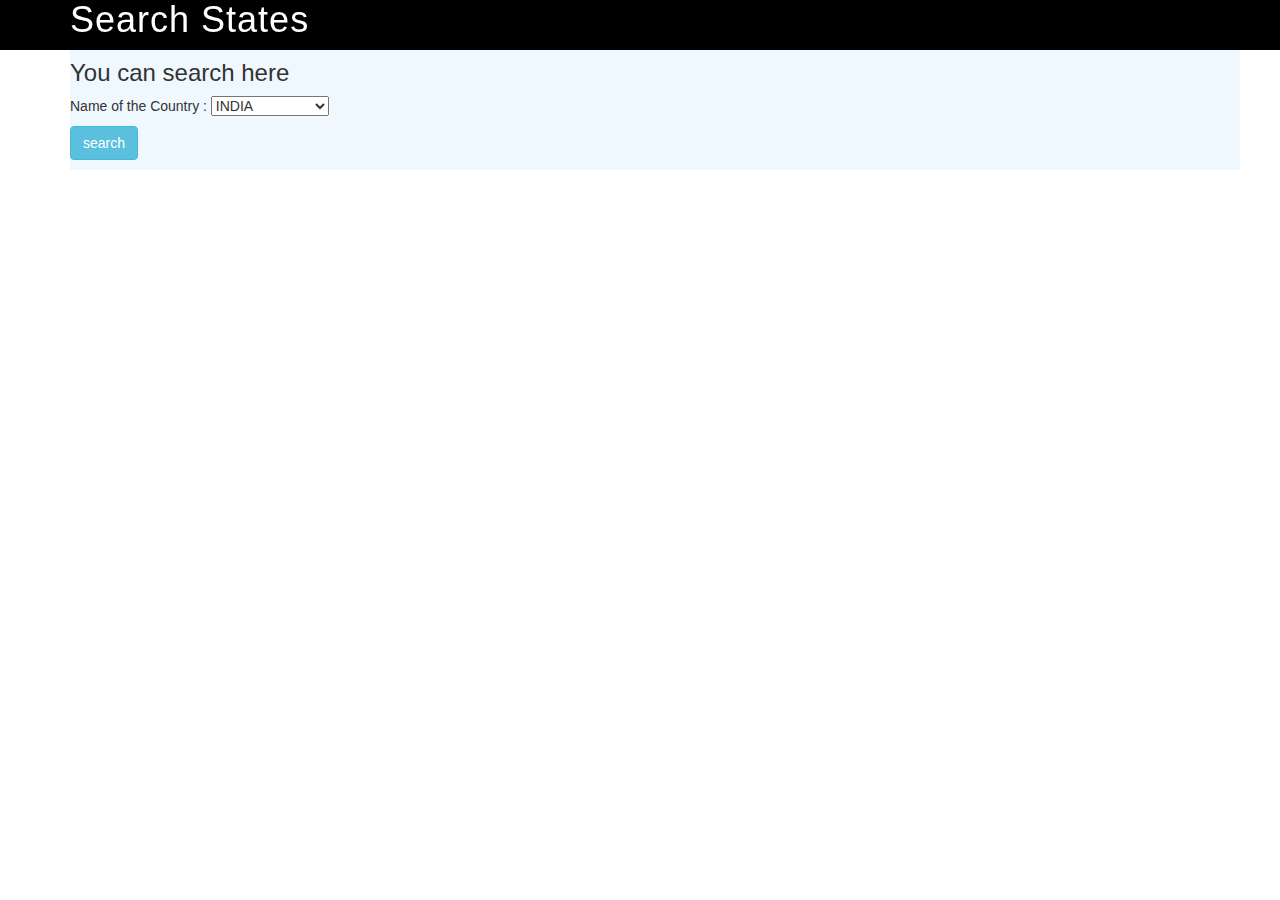
<file: CountryAssign/public/index.html>
<!doctype html>
<html lang="en">

<head>
    <link href="bootstrap/css/bootstrap.min.css" rel="stylesheet">
    <link rel="stylesheet" href="includes/css/styles.css">
</head>

<body>
    <div class="container" id="main">
        <div class="navbar navbar-fixed-top" id="header">
            <div class="container">
                <div class="navbar-collapse collapse navbar-responsive-collapse">
                    <h1 class=" nav navbar-nav" id="Title">
                    Search States
                </h1>
                </div>
            </div>
        </div>
        <div class="space">
        </div>
        <div class="container">
            <div class="row" id="search">
                <div class="col-12">
                    <h3> You can search here</h3>
                    <p>Name of the Country :
                        <!-- <input type="text" id="Name">
                 -->
                        <select id="select">
                            <option>INDIA</option>
                            <option>JAPAN</option>
                            <option>AMERICA</option>
                            <option>AUSTRALIA</option>
                            <option>CHINA</option>
                            <option>BANGLADESH</option>
                            <option>MALAYSIA</option>
                            <option>NEPAL</option>
                            <option>CANADA</option>
                            <option>ITALY</option>
                        </select>
                    </p>
                    <button href="#" target="_blank" class="btn btn-info" id="searchbtn" onclick="myFunction()">search</button>
                </div>
            </div>
            <div class="row" id="detailsSection">
                <div class="col-12">
                    <p><b id="b"></b> </p>
                    <p id="two"> </p>
                </div>
            </div>
        </div>
        <script src="includes/js/jquery-3.1.0.js"></script>
        <script src="includes/js/cityQuery1.js"></script>
</body>

</html>
</file>
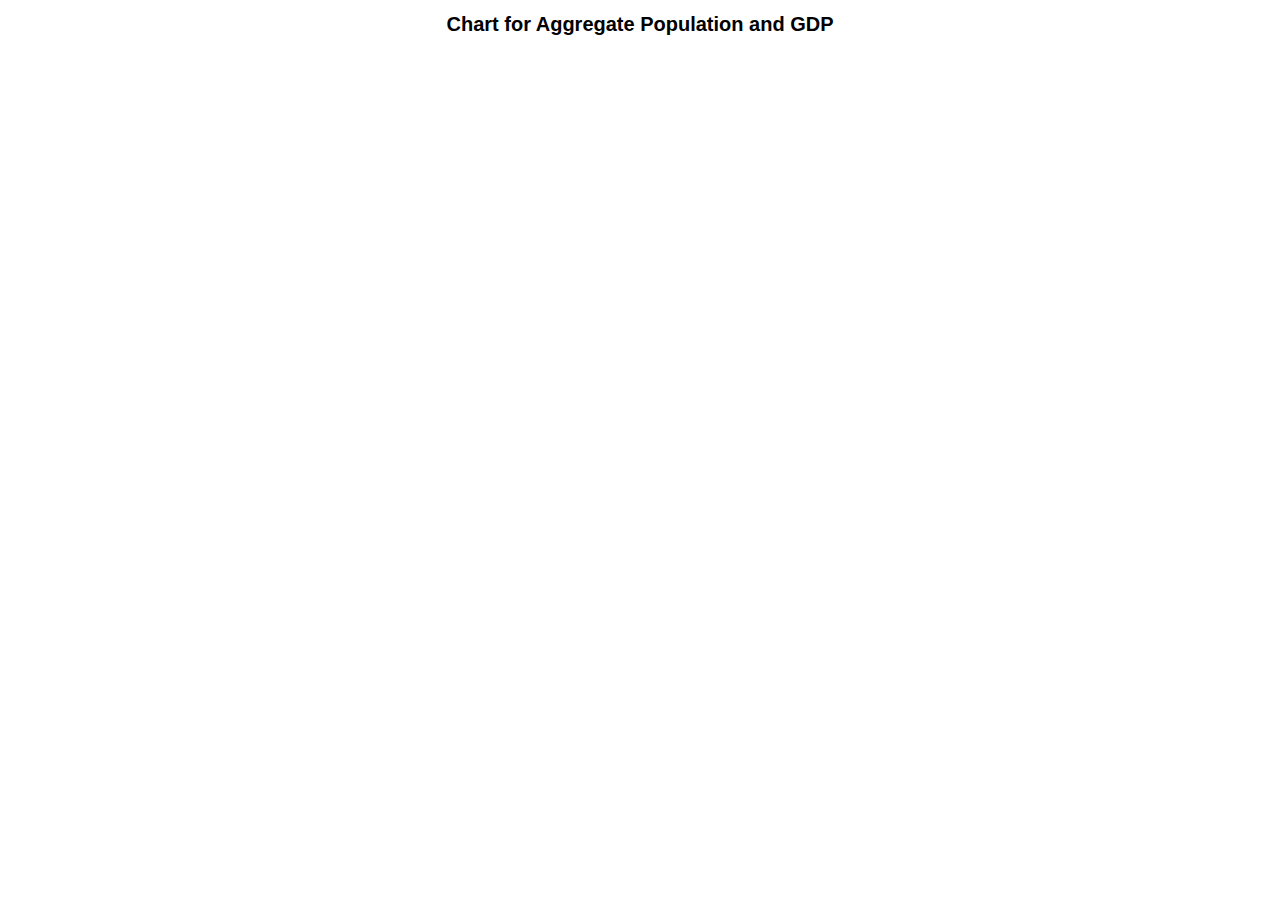
<file: D3Assignment/aggregateCHART.html>
<!DOCTYPE html>
<meta charset="utf-8">

<head>
    <h1> Chart for Aggregate Population and GDP </h1>
     <link rel="stylesheet"  href="css/aggregate.css">
</head>


<body>
    <script src="http://d3js.org/d3.v3.min.js"></script>
    <script src="http://labratrevenge.com/d3-tip/javascripts/d3.tip.v0.6.3.js"></script>
    <script>
   var margin = {
            top: 50,
            right: 30,
            bottom: 50,
            left: 100
        },
        width = 960 - margin.left - margin.right,
        height = 550 - margin.top - margin.bottom;

    var x = d3.scale.ordinal()
        .rangeRoundBands([0, width], .1);
    var y0 = d3.scale.linear().domain([0, 50000]).range([height, 0]),
        y1 = d3.scale.linear().domain([0, 150000]).range([height, 0]);

  

    var xAxis = d3.svg.axis()
        .scale(x)
        .orient("bottom");
    // create left yAxis
    var yAxisLeft = d3.svg.axis().scale(y0).ticks(6).orient("left");
    // create right yAxis
    var yAxisRight = d3.svg.axis().scale(y1).ticks(6).orient("right");
    var svg = d3.select("body").append("svg")
        .attr("width", width + margin.left + margin.right)
        .attr("height", height + margin.top + margin.bottom)
        .append("g")
        .attr("class", "graph")
        .attr("transform", "translate(" + margin.left + "," + margin.top + ")");
    d3.json("json/aggregate.json", function(error, data) {
        x.domain(data.map(function(d) {
            return d.continent;
        }));
        y0.domain([0, d3.max(data, function(d) {
            return d.population;
        })]);

        svg.append("g")
            .attr("class", "x axis")
            .attr("transform", "translate(0," + height + ")")
            .call(xAxis)
            .append("text")
            .attr("x", 6)
            .attr("dx", "-2em")
            .style("text-anchor", "end")
            .style("font-size", "15px")
            .text("Countries");

        svg.append("g")
            .attr("class", "y axis axisLeft")
            .attr("transform", "translate(0,0)")
            .call(yAxisLeft)
            .append("text")
            .attr("y", 6)
            .attr("dy", "-2em")
            .style("text-anchor", "end")
            .style("font-size", "15px")
            .text("population");

        svg.append("g")
            .attr("class", "y axis axisRight")
            .attr("transform", "translate(" + (width) + ",0)")
            .call(yAxisRight)
            .append("text")
            .attr("y", 6)
            .attr("dy", "-2em")
            .attr("dx", "2em")
            .style("text-anchor", "end")
            .text("GDP");
        bars = svg.selectAll(".bar").data(data).enter();
        bars.append("rect")
            .attr("class", "bar1")
            .attr("x", function(d) {
                return x(d.continent);
            })
            .attr("width", x.rangeBand() / 2)
            .attr("y", function(d) {
                return y0(d.population);
            })
            .attr("height", function(d, i, j) {
                return height - y0(d.population);
            });
        bars.append("rect")
            .attr("class", "bar2")
            .attr("x", function(d) {
                return x(d.continent) + x.rangeBand() / 2;
            })
            .attr("width", x.rangeBand() / 2)
            .attr("y", function(d) {
                return y1(d.GDP);
            })
            .attr("height", function(d, i, j) {
                return height - y1(d.GDP);
            });
    });

    function foreach(d) {
        d.population = +d.population;
        d.GDP = +d.GDP;
        return d;
    }
    </script>
</file>
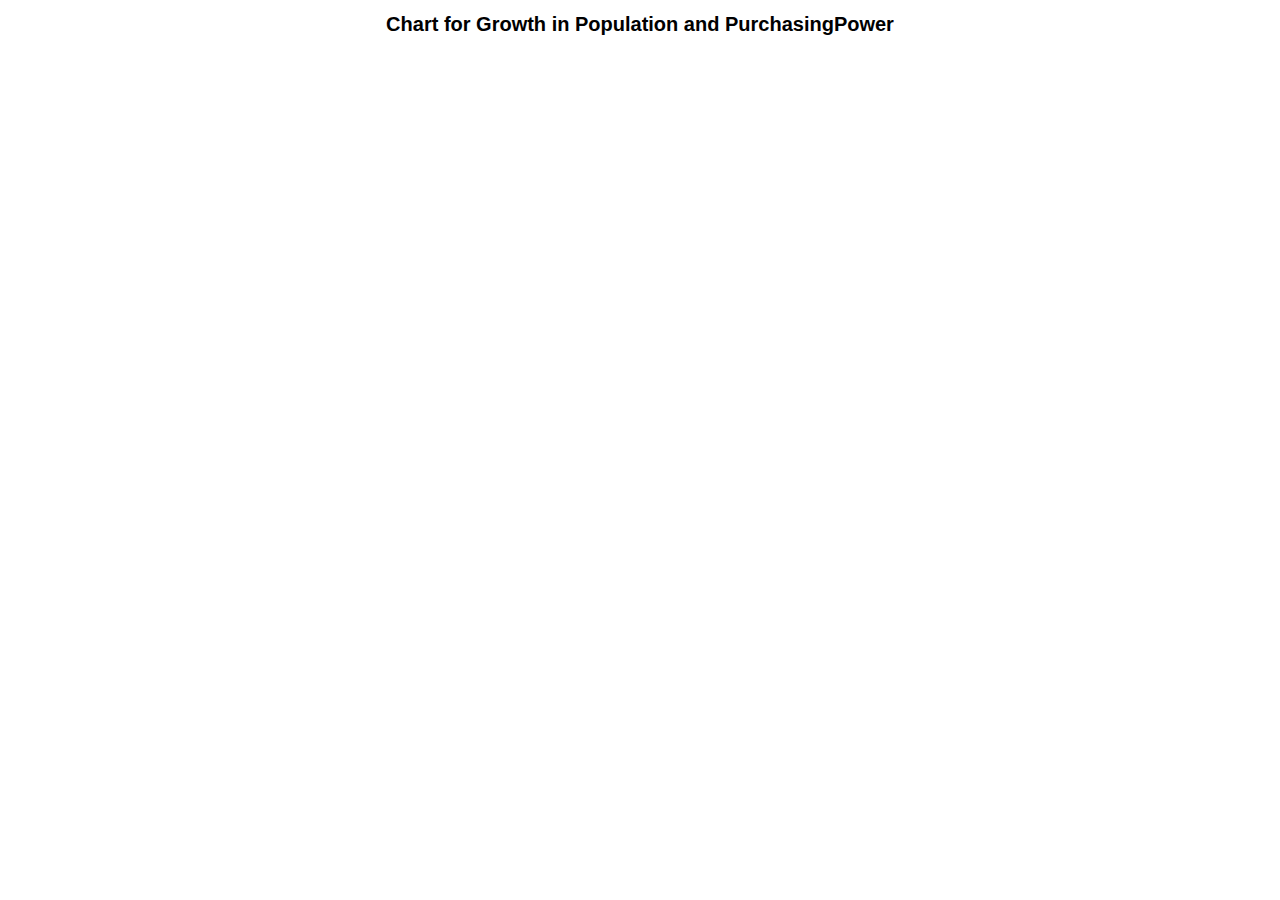
<file: D3Assignment/GrowthChart.html>
<!DOCTYPE html>
<meta charset="utf-8">

<head>
    <h1>Chart for Growth in Population and PurchasingPower</h1>
     <link rel="stylesheet"  href="css/population.css">
</head>
<body>
    <script src="http://d3js.org/d3.v3.min.js"></script>
    <script src="http://labratrevenge.com/d3-tip/javascripts/d3.tip.v0.6.3.js"></script>
    <script>
    var variables = ["populationGrowth", "purchasingPowerGrowth"];



    var margin = {
            top: 20,
            right: 30,
            bottom: 100,
            left: 80
        },
        width = 1300 - margin.left - margin.right,
        height = 500 - margin.top - margin.bottom;

    var x = d3.scale.ordinal()
        .rangeRoundBands([0, width]);

    var y = d3.scale.linear()
        .rangeRound([height, 0]);

    var z = d3.scale.category10();

    var xAxis = d3.svg.axis()
        .scale(x)
        .orient("bottom");


    var yAxis = d3.svg.axis()
        .scale(y)
        .orient("left");

    var svg = d3.select("body").append("svg")
        .attr("width", width + margin.left + margin.right)
        .attr("height", height + margin.top + margin.bottom)
        .append("g")
        .attr("transform", "translate(" + margin.left + "," + margin.top + ")");

    d3.json("json/GrowthChart.json", function(error, crimea) {
        if (error) throw error;

        var layers = d3.layout.stack()(variables.map(function(c) {
            return crimea.map(function(d) {
                return {
                    x: d.country,
                    y: d[c]
                };
            });
        }));

        x.domain(layers[0].map(function(d) {
            return d.x;
        }));
        y.domain([0, d3.max(layers[layers.length - 1], function(d) {
            return d.y0 + d.y;
        })]).nice();

        var layer = svg.selectAll(".layer")
            .data(layers)
            .enter().append("g")
            .attr("class", "layer")
            .style("fill", function(d, i) {
                return z(i);
            });

        layer.selectAll("rect")
            .data(function(d) {
                return d;
            })
            .enter().append("rect")
            .attr("x", function(d) {
                return x(d.x);
            })
            .attr("y", function(d) {
                return y(d.y + d.y0);
            })
            .attr("height", function(d) {
                return y(d.y0) - y(d.y + d.y0);
            })
            .attr("width", x.rangeBand() - 1);

        svg.append("g")
            .attr("class", "axis axis--x")
            .attr("transform", "translate(0," + height + ")")
            .call(xAxis)

        .selectAll("text")
            .style("text-anchor", "end")
            .attr("dx", "-.8em")
            .attr("dy", ".15em")
            .attr("transform", "rotate(-65)");



        svg.append("g")
            .attr("class", "axis axis--y")
            .call(yAxis)
            .append("text")
            .attr("transform", "rotate(-90)")
            .attr("y", 6)
            .attr("dy", ".71em")
            .style("text-anchor", "end")
            .text("growth");
    });

    function forEach(d) {

        variables.forEach(function(c) {
            d[c] = +d[c];
        });
        return d;
    }
    </script>
</file>
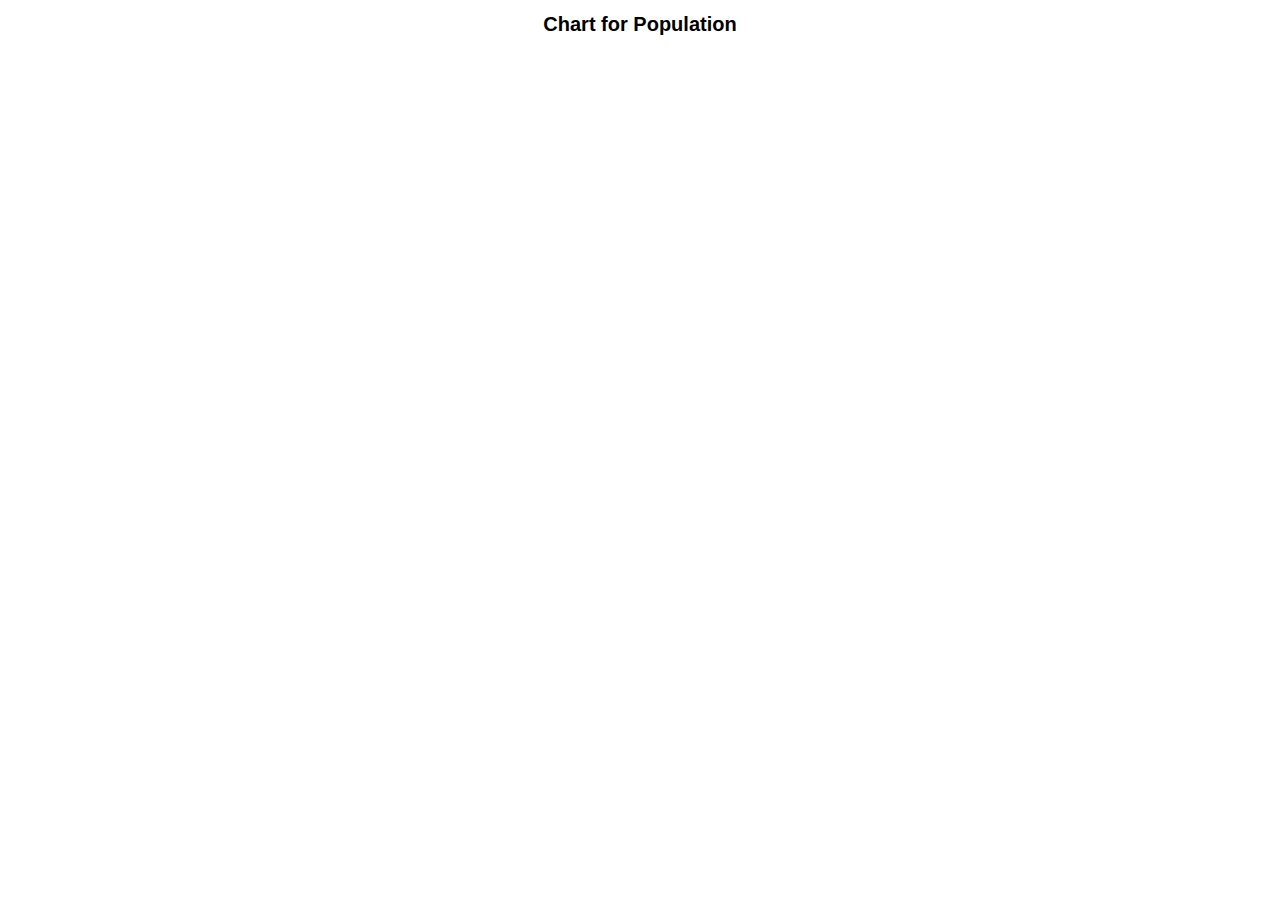
<file: D3Assignment/POPchart.html>
<!DOCTYPE html>
<meta charset="utf-8">

<head>
    <link rel="stylesheet"  href="css/population.css">
    <h1> Chart for Population </h1>
</head>


<body>
    <script src="http://d3js.org/d3.v3.min.js"></script>
    <script src="http://labratrevenge.com/d3-tip/javascripts/d3.tip.v0.6.3.js"></script>
    <script>
    var margin = {
            top: 20,
            right: 30,
            bottom: 50,
            left: 80
        },
        width = 1350 - margin.left - margin.right,
        height = 550 - margin.top - margin.bottom;

    var formatPercent = d3.format("");

    var x = d3.scale.ordinal()
        .rangeRoundBands([0, width], .2);

    var y = d3.scale.linear()
        .range([height, 0]);

    var xAxis = d3.svg.axis()
        .scale(x)
        .orient("bottom");

    var yAxis = d3.svg.axis()
        .scale(y)
        .orient("left")
        .tickFormat(formatPercent);

    var tip = d3.tip()
        .attr('class', 'd3-tip')
        .offset([-10, 0])
        .html(function(d) {
            return "<strong>Population:</strong> <span style='color:red'>" + d.population13 + "</span>";
        })

    var svg = d3.select("body").append("svg")
        .attr("width", width + margin.left + margin.right)
        .attr("height", height + margin.top + margin.bottom)
        .append("g")
        .attr("transform", "translate(" + margin.left + "," + margin.top + ")");

    svg.call(tip);

    d3.json("json/population.json", function(error, data) {
        x.domain(data.map(function(d) {
            return d.country;
        }));
        y.domain([0, d3.max(data, function(d) {
            return d.population13 > 1500 ? d.population13 : 1500
        })]);

        svg.append("g")
            .attr("class", "x axis")
            .attr("transform", "translate(0," + height + ")")
            .call(xAxis);

        svg.append("text")
            .attr("transform", "translate(" + (width / 2) + " ," + (height + margin.bottom) + ")")
            .style("text-anchor", "middle")
            .style("font-size", "15px")
            .text("Countries");

        svg.append("g")
            .attr("class", "y axis")
            .call(yAxis);

        svg.append("text")
            .attr("transform", "rotate(-90)")
            .attr("y", 0 - margin.left)
            .attr("x", 0 - (height / 2))
            .attr("dy", "2em")
            .style("text-anchor", "end")
            .style("font-size", "15px")
            .text("Population");


        svg.selectAll(".bar")
            .data(data)
            .enter().append("rect")
            .attr("class", "bar")
            .attr("x", function(d) {
                return x(d.country);
            })
            .attr("width", x.rangeBand())
            .attr("y", function(d) {
                return y(d.population13);
            })
            .attr("height", function(d) {
                return height - y(d.population13);
            })
            .on('mouseover', tip.show)
            .on('mouseout', tip.hide)

    });

    function foreach(d) {

        d.population13 = +d.population13;
        return d;

    }
    </script>
</file>
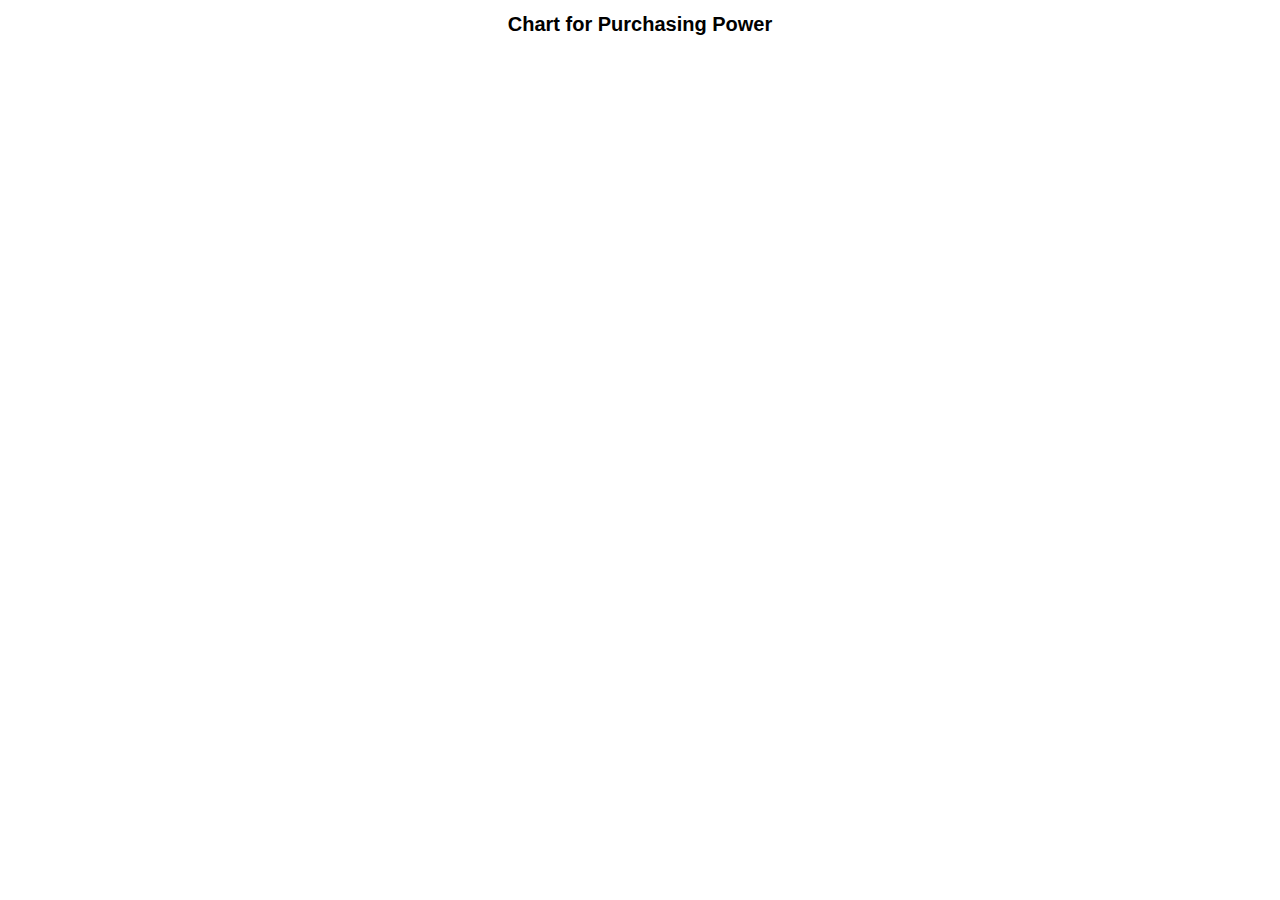
<file: D3Assignment/POWERchart.html>
<!DOCTYPE html>
<meta charset="utf-8">

<head>
    <h1> Chart for Purchasing Power </h1>
     <link rel="stylesheet"  href="css/population.css">
</head>

<body>
    <script src="http://d3js.org/d3.v3.min.js"></script>
    <script src="http://labratrevenge.com/d3-tip/javascripts/d3.tip.v0.6.3.js"></script>
    <script>
    var margin = {
            top: 20,
            right: 20,
            bottom: 30,
            left: 40
        },
        width = 1350 - margin.left - margin.right,
        height = 500 - margin.top - margin.bottom;

    var formatPercent = d3.format("");

    var x = d3.scale.ordinal()
        .rangeRoundBands([0, width], .2);

    var y = d3.scale.linear()
        .range([height, 0]);

    var xAxis = d3.svg.axis()
        .scale(x)
        .orient("bottom");

    var yAxis = d3.svg.axis()
        .scale(y)
        .orient("left")
        .tickFormat(formatPercent);

    var tip = d3.tip()
        .attr('class', 'd3-tip')
        .offset([-10, 0])
        .html(function(d) {
            return "<strong>purchasingPowerByCountry13:</strong> <span style='color:red'>" + d.purchasingPowerByCountry13 + "</span>";
        })

    var svg = d3.select("body").append("svg")
        .attr("width", width + margin.left + margin.right)
        .attr("height", height + margin.top + margin.bottom)
        .append("g")
        .attr("transform", "translate(" + margin.left + "," + margin.top + ")");

    svg.call(tip);

    d3.json("json/Purchasingpower.json", function(error, data) {
        x.domain(data.map(function(d) {
            return d.country;
        }));
        y.domain([0, d3.max(data, function(d) {
            return d.purchasingPowerByCountry13 > 30000 ? d.purchasingPowerByCountry13 : 30000
        })]);

        svg.append("g")
            .attr("class", "x axis")
            .attr("transform", "translate(0," + height + ")")
            .call(xAxis);

        svg.append("text")
            .attr("transform", "translate(" + (width / 2) + " ," + (height + margin.bottom) + ")")
            .style("text-anchor", "middle")
            .style("font-size", "15px")
            .text("Countries");

        svg.append("g")
            .attr("class", "y axis")
            .call(yAxis);

        svg.append("text")
            .attr("transform", "rotate(-90)")
            .attr("y", 0 - margin.left)
            .attr("x", 0 - (height / 2))
            .attr("dy", "2em")
            .style("text-anchor", "end")
            .style("font-size", "15px")
            .text("PurchasingPower");

        svg.selectAll(".bar")
            .data(data)
            .enter().append("rect")
            .attr("class", "bar")
            .attr("x", function(d) {
                return x(d.country);
            })
            .attr("width", x.rangeBand())
            .attr("y", function(d) {
                return y(d.purchasingPowerByCountry13);
            })
            .attr("height", function(d) {
                return height - y(d.purchasingPowerByCountry13);
            })
            .on('mouseover', tip.show)
            .on('mouseout', tip.hide)

    });

    function foreach(d) {

        d.purchasingPowerByCountry13 = +d.purchasingPowerByCountry13;
        return d;

    }
    </script>
</file>
<file: CountryAssign/public/includes/css/styles.css>
#header
{	
	position:fixed;
	color:white;
	background-color: black;


}
.space {
    height: 40px;
    width: 1360px;
    background-color: white;
}
#search,#detailsSection
{
	background-color:  	#F0F8FF;
}
#Title
{
	font-family:arial;
	padding -left: 20px;
	letter-spacing: 1px;
	color:white;
	text-align: center;
	
}
#inputMessage
{
 width:100%;
}
</file>
<file: D3Assignment/css/aggregate.css>
body {
    font: 10px sans-serif;
}

h1 {
    text-align: center;
}

.y.axisRight text {
    fill: orange;
}

.y.axisLeft text {
    fill: steelblue;
}

.axis path,
.axis line {
    fill: none;
    stroke: #000;
    shape-rendering: crispEdges;
}

.bar1 {
    fill: steelblue;
}

.bar2 {
    fill: orange;
}
</file>
<file: D3Assignment/css/population.css>
body {
    font: 10px sans-serif;
}

.axis path,
.axis line {
    fill: none;
    stroke: #000;
    shape-rendering: crispEdges;
}

h1 {
    text-align: center;
}

.bar {
    fill: orange;
}

.bar:hover {
    fill: steelblue;
}

.d3-tip {
    line-height: 1;
    font-weight: bold;
    padding: 12px;
    background: rgba(0, 0, 0, 0.8);
    color: #fff;
    border-radius: 2px;
}


/* Creates a small triangle extender for the tooltip */

.d3-tip:after {
    box-sizing: border-box;
    display: inline;
    font-size: 5px;
    width: 100%;
    line-height: 1;
    color: rgba(0, 0, 0, 0.8);
    content: "\25BC";
    position: absolute;
    text-align: center;
}


/* Style northward tooltips differently */

.d3-tip.n:after {
    margin: -1px 0 0 0;
    top: 100%;
    left: 0;
}
</file>
